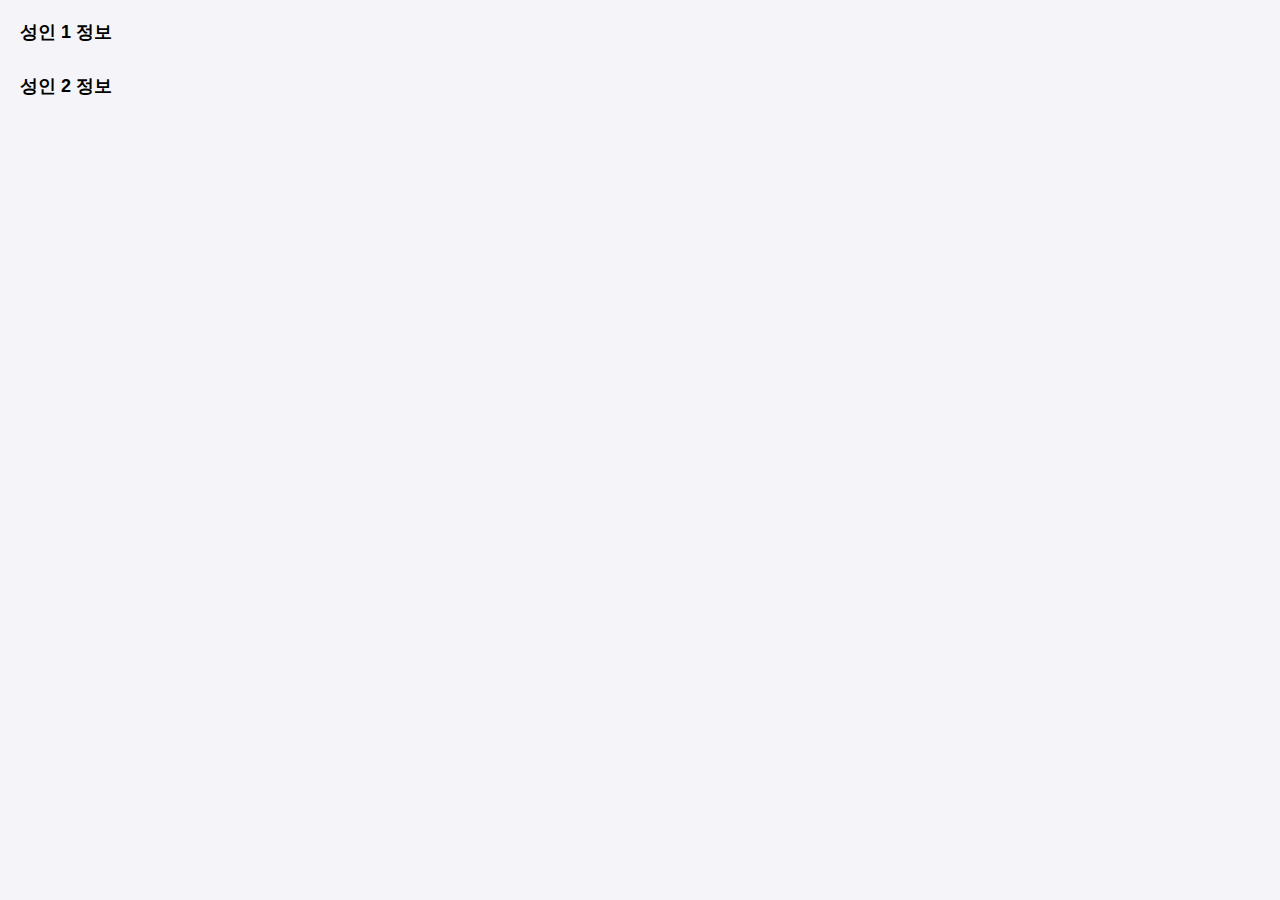
<file: src/main/resources/templates/result.html>
<!DOCTYPE html>
<html lang="ko">
<head>
    <meta charset="UTF-8">
    <meta name="viewport" content="width=device-width, initial-scale=1.0">
    <title>Flight Reservation Details</title>
    <style>
        body {
            font-family: Arial, sans-serif;
            margin: 20px;
            background-color: #f4f4f9;
        }
        table {
            width: 100%;
            border-collapse: collapse;
            margin-bottom: 20px;
        }
        th, td {
            border: 1px solid #ccc;
            padding: 10px;
            text-align: left;
        }
        th {
            background-color: #f0f0f0;
        }
        .form-section {
            margin-bottom: 30px;
        }
        .form-title {
            font-size: 18px;
            margin-bottom: 10px;
            font-weight: bold;
        }
    </style>
    <script>
        window.onload = function() {
            const data = JSON.parse(localStorage.getItem("flightReservationData"));
            if (data) {
                document.getElementById("adult1_info").innerHTML = `
                    성별: ${data.adult1.gender}<br>
                    이름: ${data.adult1.firstName} ${data.adult1.lastName}<br>
                    생년월일: ${data.adult1.birthDate}<br>
                    여권번호: ${data.adult1.passport}<br>
                    연락처: ${data.adult1.contact}
                `;
                document.getElementById("adult2_info").innerHTML = `
                    성별: ${data.adult2.gender}<br>
                    이름: ${data.adult2.firstName} ${data.adult2.lastName}<br>
                    생년월일: ${data.adult2.birthDate}<br>
                    여권번호: ${data.adult2.passport}<br>
                    연락처: ${data.adult2.contact}
                `;
            }
        }
    </script>
</head>
<body>

<div class="form-section">
    <div class="form-title">성인 1 정보</div>
    <div id="adult1_info"></div>
</div>

<div class="form-section">
    <div class="form-title">성인 2 정보</div>
    <div id="adult2_info"></div>
</div>

</body>
</html>
</file>
